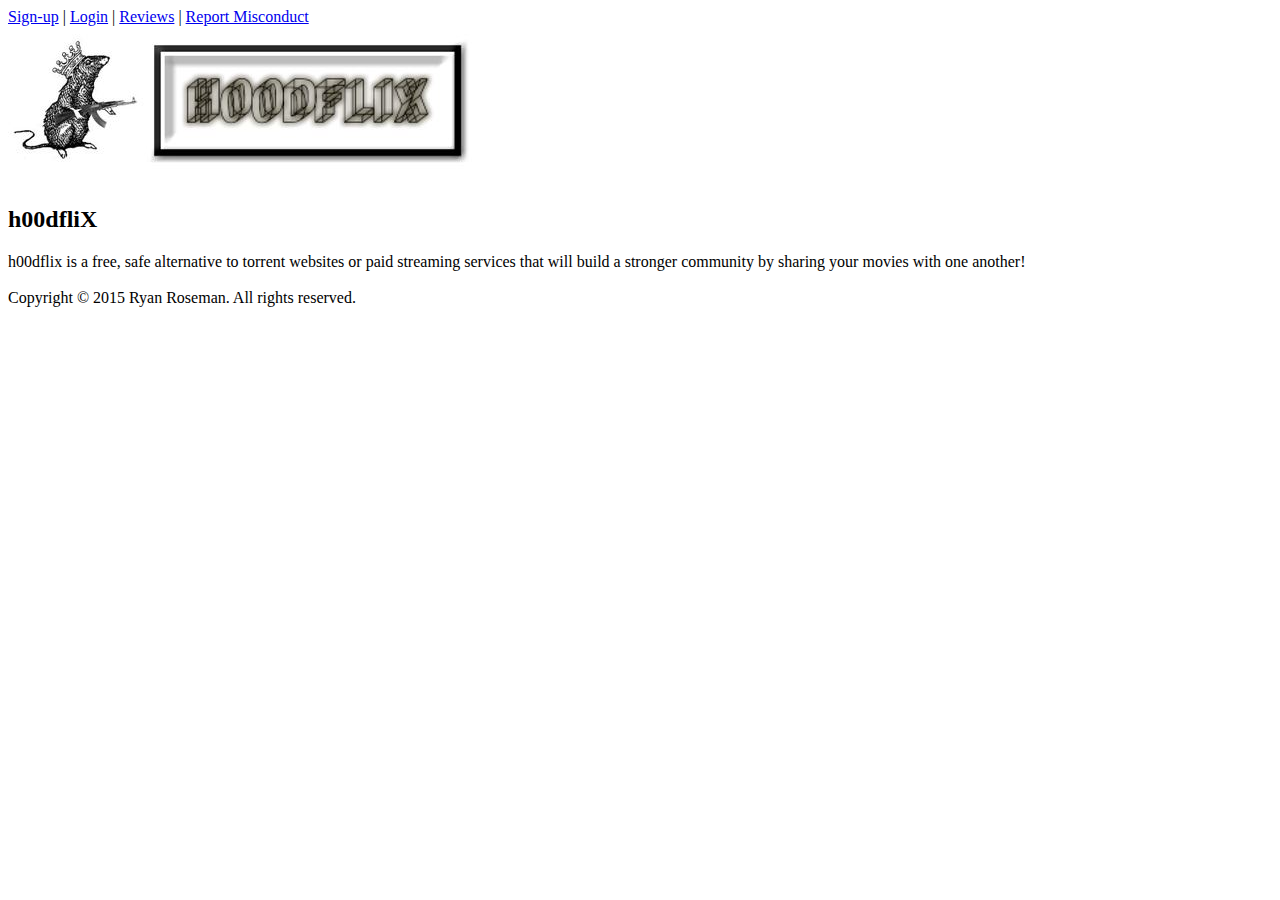
<file: lab1/rr_lab1/WebContent/index.html>
<!DOCTYPE html>
<html>
<head>
<meta charset="UTF-8">
<title>Home</title>
</head>
<body>
	<nav>
		<a href="/rr_lab1/signup.html">Sign-up</a> |
		<a href="/rr_lab1/login.html">Login</a> |
		<a href="/rr_lab1/reviews.html">Reviews</a> |
		<a href="/rr_lab1/report.html">Report Misconduct</a>
	</nav>

	<header>
		<img alt="h00dfliX Logo" src="images/h00dfliX_Logo.JPG">
	</header>
	
	<aside>
		<section>
			<h2>h00dfliX</h2>
			h00dflix is a free, safe alternative to torrent websites or paid streaming services that will build a stronger community by sharing your
			movies with one another!
		</section>
	</aside><br>

	<footer>
		Copyright © 2015 Ryan Roseman. All rights reserved.
	</footer>
</body>
</html>
</file>
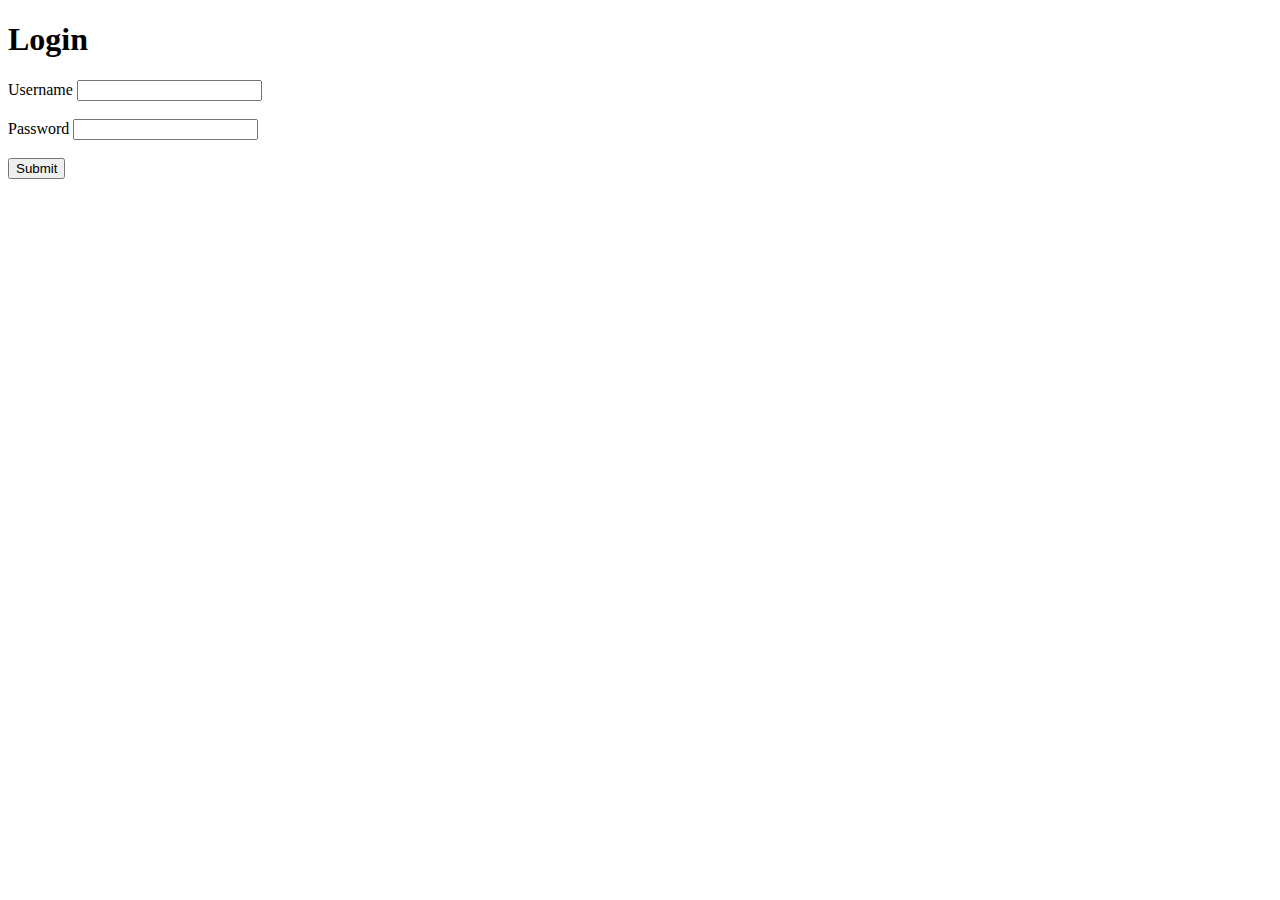
<file: lab1/rr_lab1/WebContent/login.html>
<!DOCTYPE html>
<html>
<head>
<meta charset="UTF-8">
<title>Login</title>
</head>
<body>
	<form>
		<section>
			<h1>Login</h1>
				Username <input type="text" name="username"><br><br>
				Password <input type="password" name="password"><br><br>
		</section>
			
		<input type="submit" name="submit"><br>
	</form>
</body>
</html>
</file>
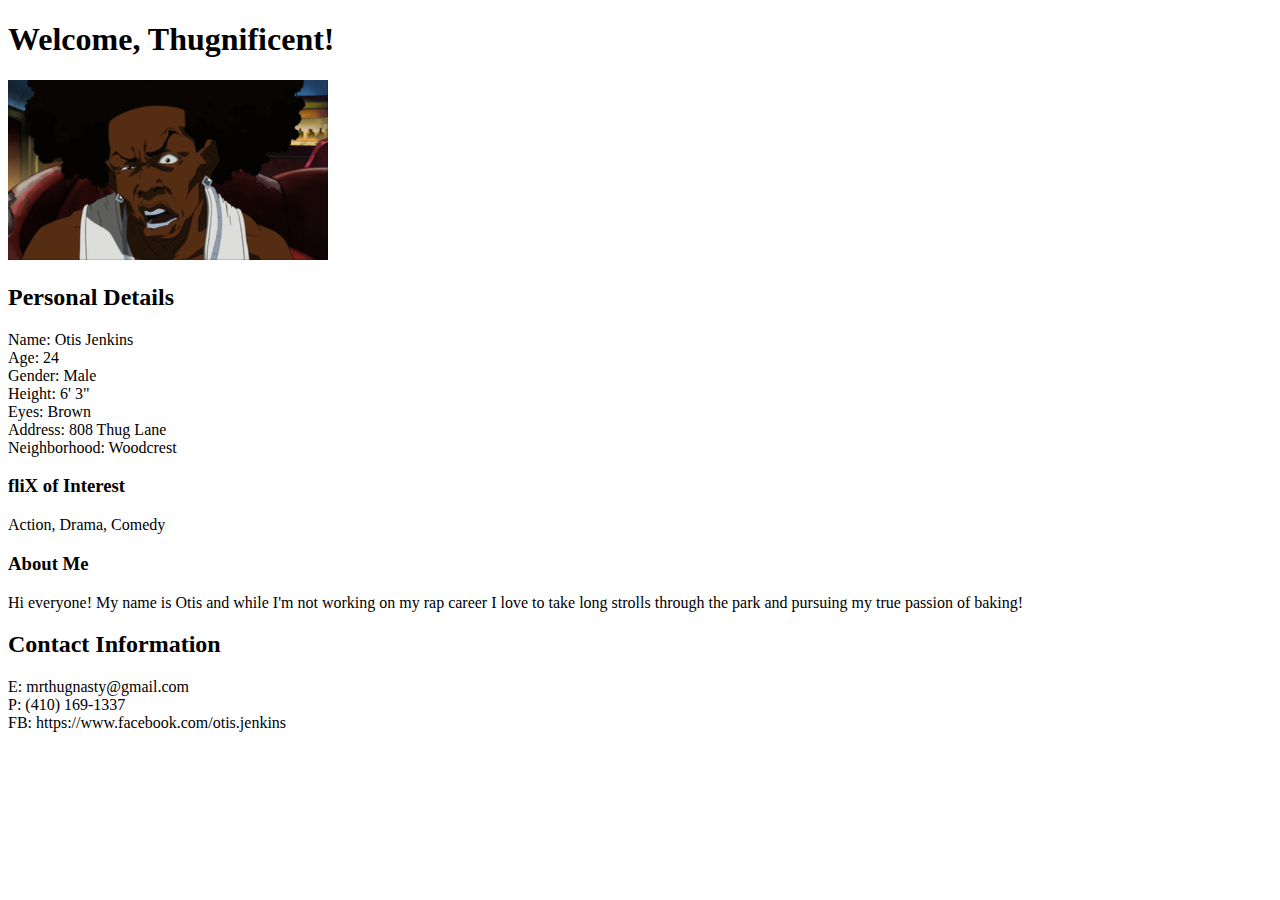
<file: lab1/rr_lab1/WebContent/profile.html>
<!DOCTYPE html>
<html>
<head>
<meta charset="UTF-8">
<title>Profile</title>
</head>
<body>
	<section>
		<h1>Welcome, Thugnificent!</h1>
		<img alt="Thugnificent" src="images/thugnificent.jpg" style="">	
	</section>
	
	<section>
		<h2>Personal Details</h2>
		   Name: Otis Jenkins<br>
		   Age: 24<br>
		   Gender: Male<br>
		   Height: 6' 3"<br>
		   Eyes: Brown<br>
		   Address: 808 Thug Lane<br>
		   Neighborhood: Woodcrest<br>
	</section>
	
	<section>	  
		   <h3>fliX of Interest</h3>
		   Action, Drama, Comedy<br>
		   <h3>About Me</h3>
		   Hi everyone! My name is Otis and while I'm not working on my rap career I love to take long strolls through the park
		   and pursuing my true passion of baking!<br>
	</section>
	
	<section>
		   <h2>Contact Information</h2>
		   E: mrthugnasty@gmail.com<br>
		   P: (410) 169-1337<br>
		   FB: https://www.facebook.com/otis.jenkins<br><br>
	</section>
</body>
</html>
</file>
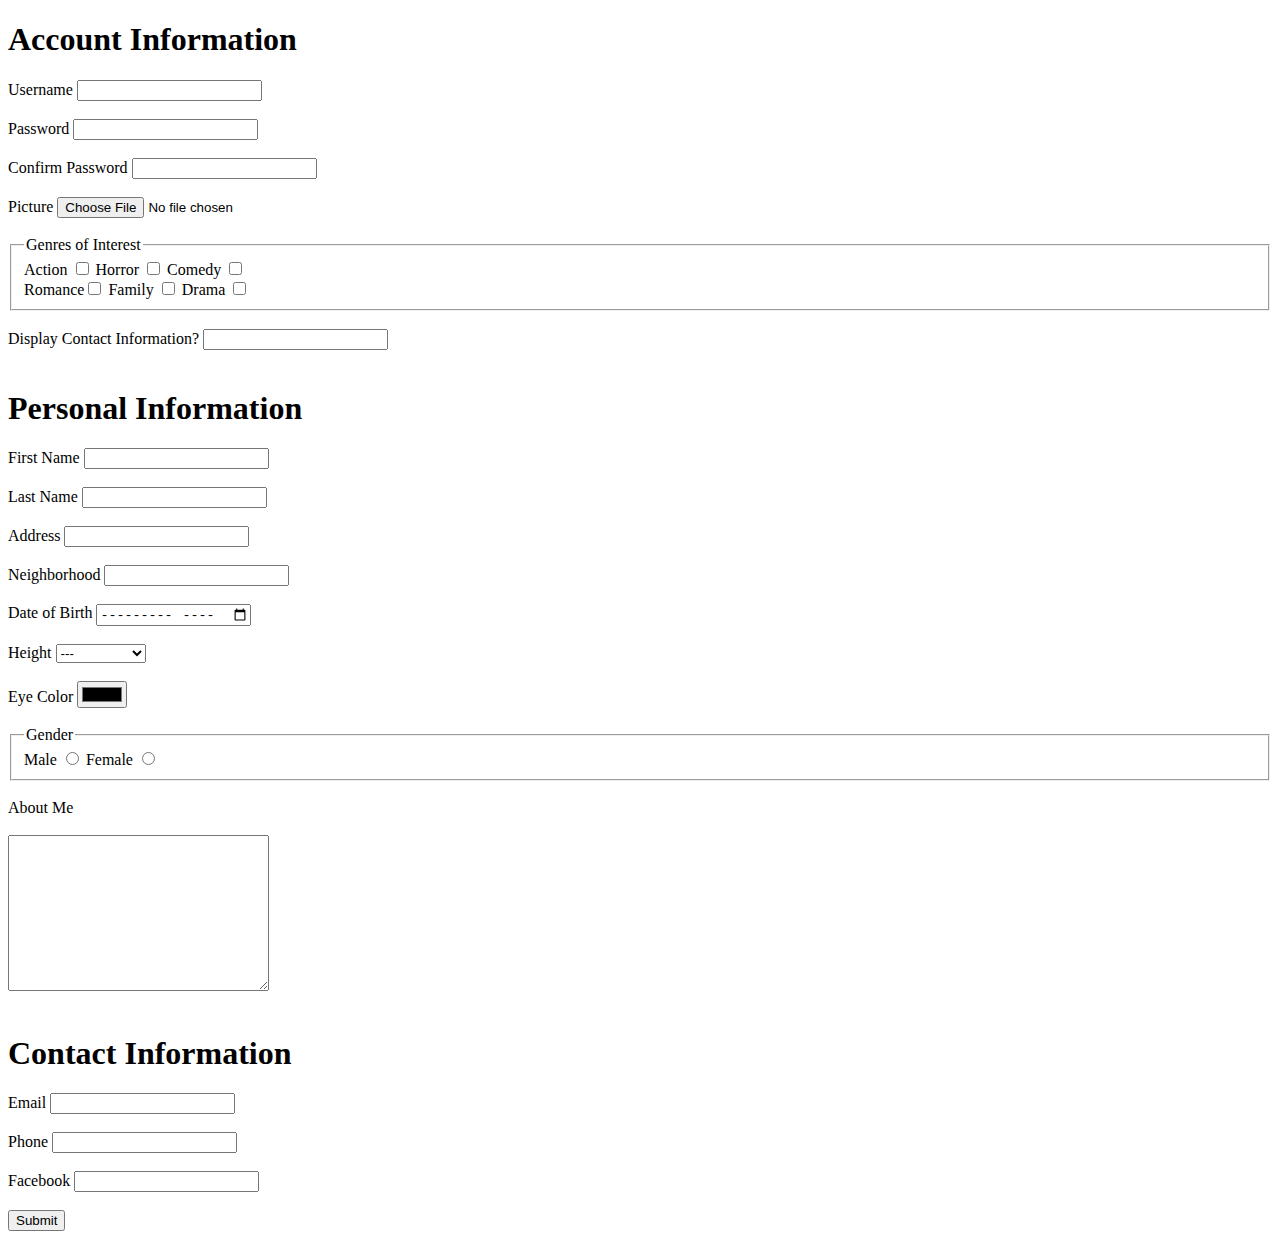
<file: lab1/rr_lab1/WebContent/signup.html>
<!DOCTYPE html>
<html>
<head>
<meta charset="UTF-8">
<title>Sign-Up</title>
</head>
<body>
	<form action="simple-echo.php" method="post">
		<section>
			<h1>Account Information</h1>
				Username <input type="text" name="username" tabindex="1"><br><br>
				Password <input type="password" name="password" tabindex="2"><br><br>
				Confirm Password <input type="password" name="password" tabindex="3"><br><br>			
				Picture <input type="file" name="file" tabindex="4"><br><br>
				<fieldset>
  					<legend>Genres of Interest</legend>
  					Action <input type="checkbox" name="action" tabindex="5">
  					Horror <input type="checkbox" name="horror" tabindex="6">
  					Comedy <input type="checkbox" name="horror" tabindex="7"><br>
  					Romance<input type="checkbox" name="horror" tabindex="8">
  					Family <input type="checkbox" name="horror" tabindex="9">
  					Drama  <input type="checkbox" name="horror" tabindex="10">
 				</fieldset><br>
 				Display Contact Information? <input list="display_information">
  				<datalist id="display_information" tabindex="11">
    				<option value="Yes">Yes</option>
    				<option value="No">No</option>
  				</datalist><br><br>
		</section>
		
		<section>
			<h1>Personal Information</h1>
				First Name <input type="text" name="firstname" tabindex="12"><br><br>
				Last Name <input type="text" name="lastname" tabindex="13"><br><br>
				Address <input type="text" name="address" tabindex="14"><br><br>
				Neighborhood <input type="text" name="neighborhood" tabindex="15"><br><br>
				Date of Birth <input type="month" name="dateofbirth" tabindex="16"><br><br>
				Height <select name="height" tabindex="17">
    				   	   <option value="none">---</option>
    				       <option value="above">Above 6' 5"</option>    				 
    				       <option value="six_five">6' 5"</option>
    				       <option value="six_four">6' 4"</option>
    				       <option value="six_three">6' 3"</option>
    				       <option value="six_two">6' 2"</option>
    				       <option value="six_one">6' 1"</option>
    				       <option value="six_zero">6' 0"</option>
    				       <option value="five_eleven">5' 11"</option>
    				       <option value="five_ten">5' 10"</option>
    				       <option value="five_nine">5' 9"</option>
    				       <option value="five_eight">5' 8"</option>
    				       <option value="five_seven">5' 7"</option>
    				       <option value="five_six">5' 6"</option>
    				       <option value="five_five">5' 5"</option>
    				       <option value="below">Below 5' 5"</option>
 				</select><br><br>
				Eye Color <input type="color" name="color" tabindex="18"><br><br>
				<fieldset>
  					<legend>Gender</legend>
  					Male <input type="radio" name="gender" value="male" tabindex="19">
  					Female <input type="radio" name="gender" value="female" tabindex="20">
 				</fieldset><br>
				About Me <br><br><textarea name="message" rows="10" cols="30" tabindex="21"></textarea><br><br>
		</section>
		
		<section>
			<h1>Contact Information</h1>
				Email <input type="email" name="email" tabindex="22"><br><br>
				Phone <input type="tel" name="phone" tabindex="23"><br><br>
				Facebook <input type="url" name="url" tabindex="24"><br><br>
		</section>
		
		<input type="submit" name="submit" tabindex="25"><br>
	</form>
</body>
</html>
</file>
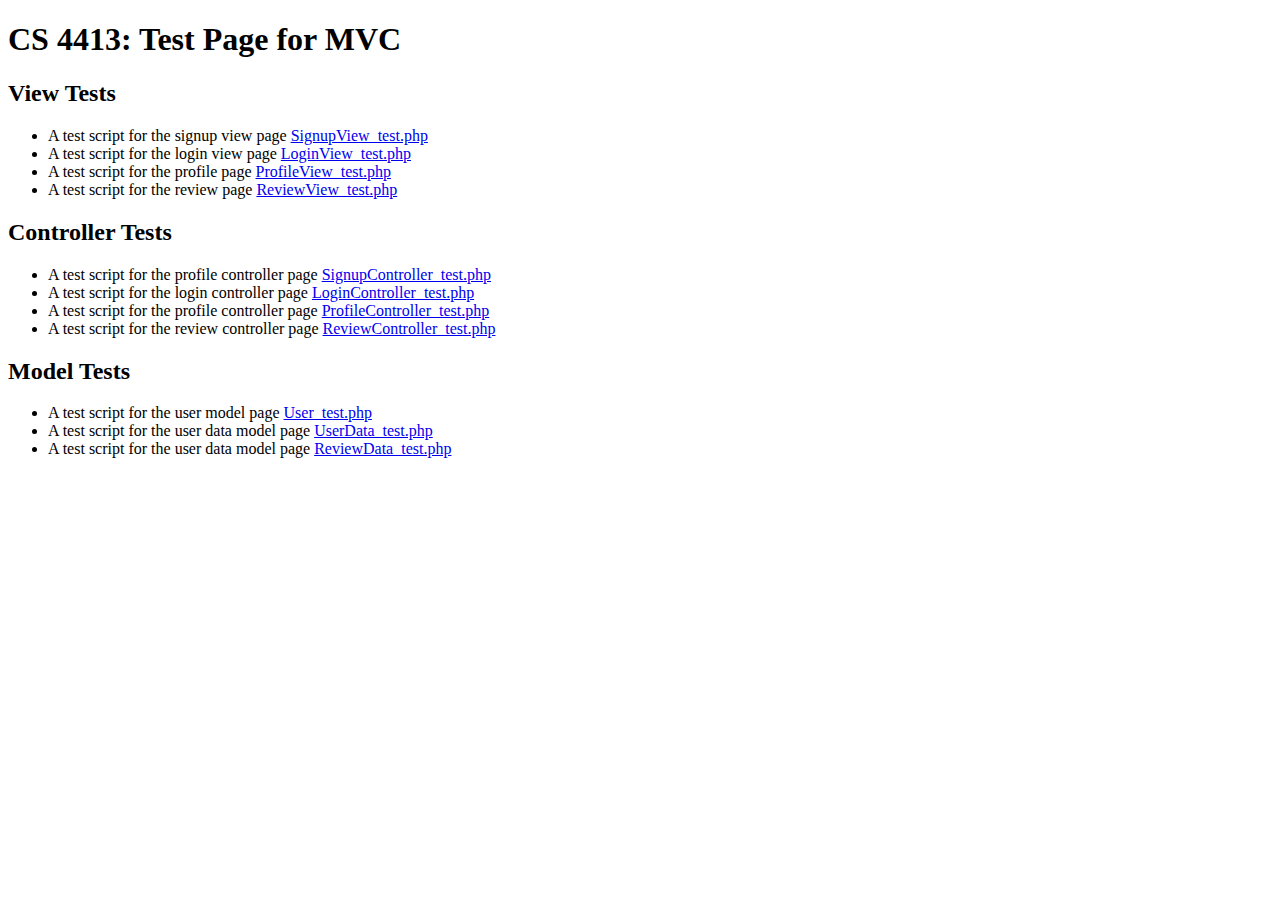
<file: lab2/rr_lab2/WebContent/tests.html>
<!DOCTYPE html>
<html>
<head>
<meta charset="ISO-8859-1">
<title>CS 4413 Test Page for MVC</title>
<meta content="text/html; charset=utf-8" http-equiv="Content-Type" />
<meta name="keywords" content="HTML forms, PhP form handling"/>
<meta name="description" content="Tests for our mvc"/>
</head>
<body>
<h1>CS 4413: Test Page for MVC</h1>
<section>
<h2>View Tests</h2>
<ul>
<li> A test script for the signup view page
<a href="./tests/SignupView_test.php">SignupView_test.php</a></li>
<li> A test script for the login view page
<a href="./tests/LoginView_test.php">LoginView_test.php</a></li>
<li> A test script for the profile page
<a href="./tests/ProfileView_test.php">ProfileView_test.php</a></li>
<li> A test script for the review page
<a href="./tests/ReviewView_test.php">ReviewView_test.php</a></li>
</ul>
</section>

<section>
<h2>Controller Tests</h2>
<ul>
<li> A test script for the profile controller page
<a href="./tests/SignupController_test.php">SignupController_test.php</a></li>
<li> A test script for the login controller page
<a href="./tests/LoginController_test.php">LoginController_test.php</a></li>
<li> A test script for the profile controller page
<a href="./tests/ProfileController_test.php">ProfileController_test.php</a></li>
<li> A test script for the review controller page
<a href="./tests/ReviewController_test.php">ReviewController_test.php</a></li>
</ul>
</section>

<section>
<h2>Model Tests</h2>
<ul>
<li> A test script for the user model page
<a href="./tests/User_test.php">User_test.php</a></li>
<li> A test script for the user data model page
<a href="./tests/UserData_test.php">UserData_test.php</a></li>
<li> A test script for the user data model page
<a href="./tests/ReviewData_test.php">ReviewData_test.php</a></li>
</ul>
</section>
</body>
</html>
</file>
